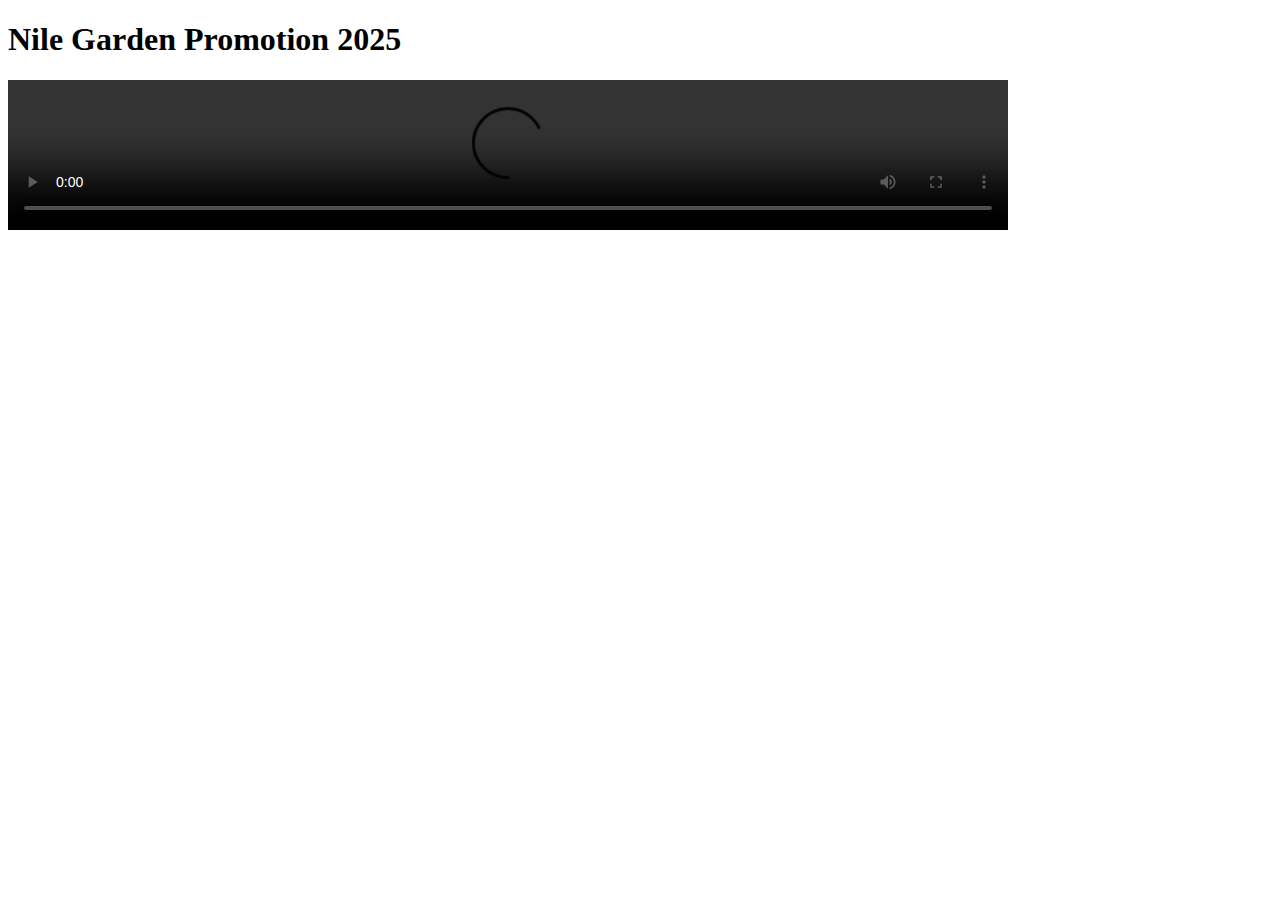
<file: ERSVNG2HSMP4.html>
<!DOCTYPE html>
<html lang="en">
<head>
    <meta charset="UTF-8" />
    <meta name="viewport" content="width=device-width, initial-scale=1.0" />
    <title>Document</title>
</head>
<body>
    <h1>Nile Garden Promotion 2025</h1>
    <video width="1000px" height="auto" controls>
        <source src="./assets/NGP.mp4" type="video/mp4">
        Your browser does not support the video tag.
    </video>
</body>
</html>
</file>
